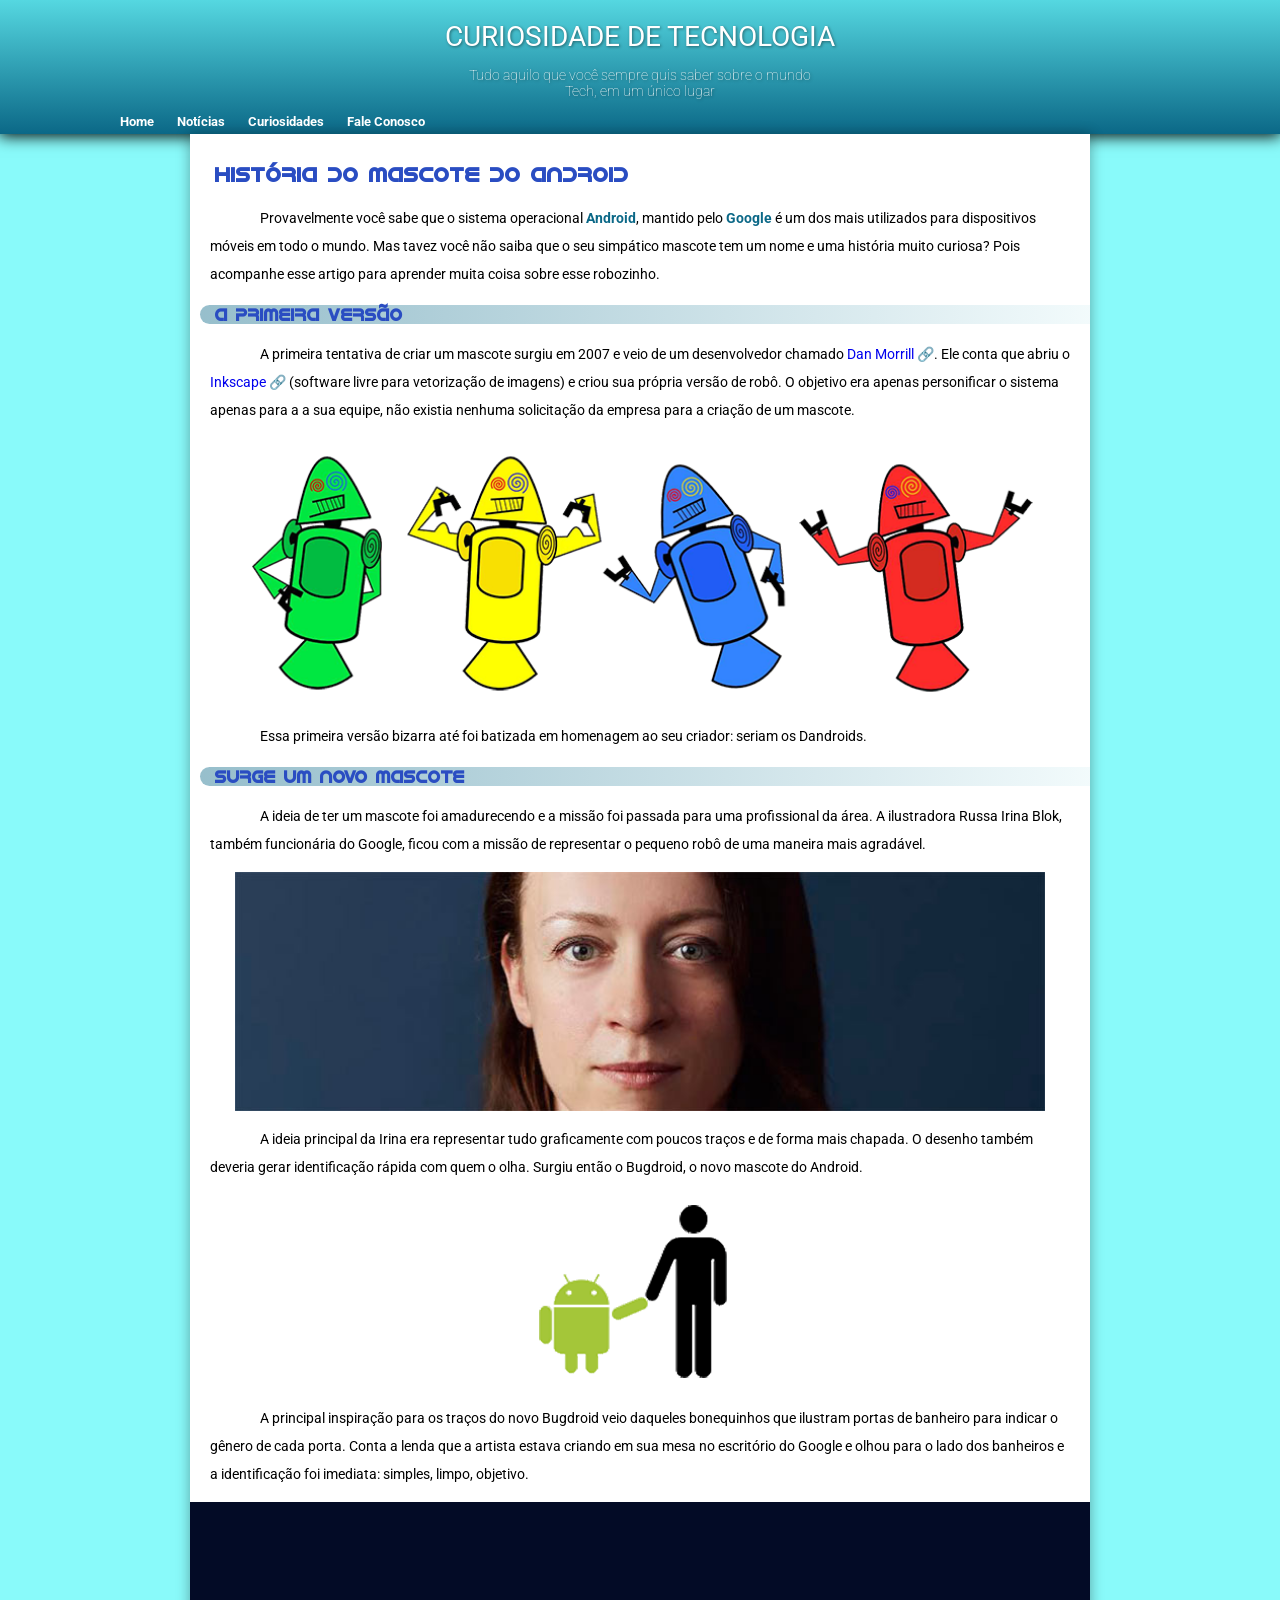
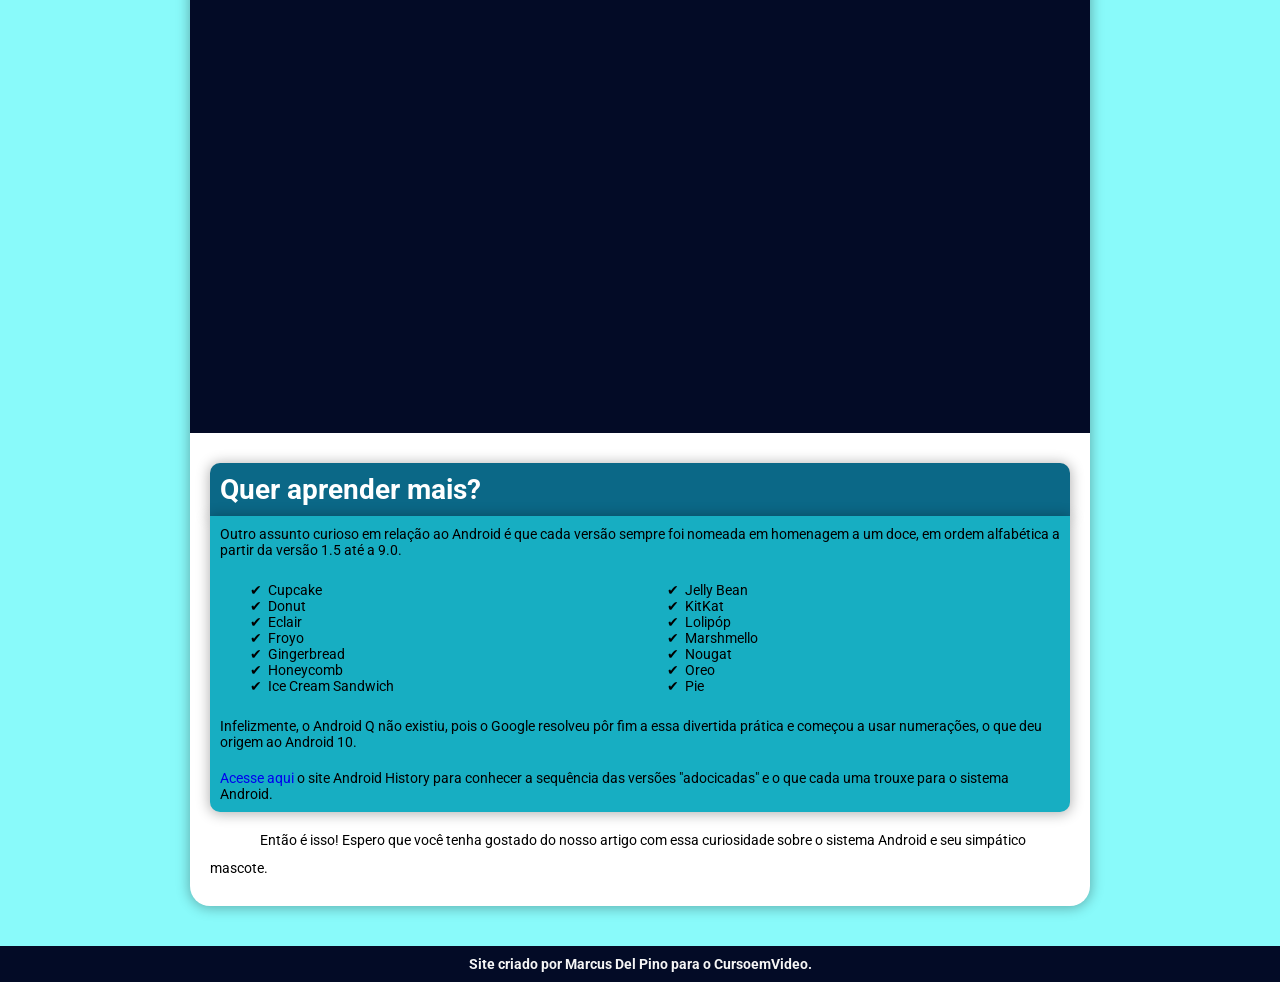
<file: index.html>
<!DOCTYPE html>
<html lang="pt-br">
<head>
    <meta charset="UTF-8">
    <meta http-equiv="X-UA-Compatible" content="IE=edge">
    <meta name="viewport" content="width=device-width, initial-scale=1.0">
    <title>TECNOsidades</title>
    <link rel="shortcut icon" href="imagens/favicon.ico" type="image/x-icon">
    <link rel="stylesheet" href="style.css">
</head>
<body>
    <header>
        <h1 id="titulo-principal">CURIOSIDADE DE TECNOLOGIA</h1>
        <p>Tudo aquilo que você sempre quis saber sobre o mundo <br>Tech, em um único lugar</p>
        <nav> <!--Guanabara colocou fora de HEADER-->
            <a href="#">Home</a>
            <a href="#">Notícias</a>
            <a href="#">Curiosidades</a>
            <a href="#">Fale Conosco</a>
        </nav>
    </header>
    <main>
        <section>
            <h2>História do Mascote do Android</h2>
            <p class="tab">Provavelmente você sabe que o sistema operacional <strong>Android</strong>, mantido pelo <strong>Google</strong> é um dos mais utilizados para dispositivos móveis em todo o mundo. Mas tavez você não saiba que o seu simpático mascote tem um nome e uma história muito curiosa? Pois acompanhe esse artigo para aprender muita coisa sobre esse robozinho.</p>
        </section>

        <section>
            <h3>A primeira versão</h3>
            <p class="tab">A primeira tentativa de criar um mascote surgiu em 2007 e veio de um desenvolvedor chamado <a class='externo' href="https://androidcommunity.com/dan-morrill-shows-us-the-android-mascot-that-almost-was-20130103/" target="_blank" rel="external">Dan Morrill</a>. Ele conta que abriu o <a class='externo' href="https://inkscape.org/pt-br/" target="_blank">Inkscape</a> (software livre para vetorização de imagens) e criou sua própria versão de robô. O objetivo era apenas personificar o sistema apenas para a a sua equipe, não existia nenhuma solicitação da empresa para a criação de um mascote.</p>
            <picture>
                <source media="(max-width: 1050px)" srcset="imagens/dan-droids-pq.png" type="image/png">
                <img src="imagens/dan-droids.png" alt="droids">
            </picture>
            <p class="tab">Essa primeira versão bizarra até foi batizada em homenagem ao seu criador: seriam os Dandroids.</p>
        </section>

        <section>
            <h3>Surge um novo mascote</h3>
            <p class="tab">A ideia de ter um mascote foi amadurecendo e a missão foi passada para uma profissional da área. A ilustradora Russa Irina Blok, também funcionária do Google, ficou com a missão de representar o pequeno robô de uma maneira mais agradável.</p>
            <picture>
                <source media="(max-width: 600px)" srcset="imagens/irina-blok-pq.jpg" type="image/jpg" alt="criadora dos droids">
                <img src="imagens/irina-blok.jpg" alt="Criador dos droids">
            </picture>
            <p class="tab">A ideia principal da Irina era representar tudo graficamente com poucos traços e de forma mais chapada. O desenho também deveria gerar identificação rápida com quem o olha. Surgiu então o Bugdroid, o novo mascote do Android.</p>
            <div><img src="imagens/bugdroid.png" alt=""></div>
            <p class="tab">A principal inspiração para os traços do novo Bugdroid veio daqueles bonequinhos que ilustram portas de banheiro para indicar o gênero de cada porta. Conta a lenda que a artista estava criando em sua mesa no escritório do Google e olhou para o lado dos banheiros e a identificação foi imediata: simples, limpo, objetivo.</p>
        </section>

        <section class="video">
            <iframe width="560" height="483" src="https://www.youtube.com/embed/wLCd-SvAAJ0" title="YouTube video player" frameborder="0" allow="accelerometer; autoplay; clipboard-write; encrypted-media; gyroscope; picture-in-picture" allowfullscreen></iframe>
        </section>

        <section>
            <aside id='partedecima'>
                <h4>Quer aprender mais? </h4>
            </aside>
            <aside>
                <p >Outro assunto curioso em relação ao Android é que cada versão sempre foi nomeada em homenagem a um doce, em ordem alfabética a partir da versão 1.5 até a 9.0.</p>
                <ul id="primeira-lista">
                    <li>Cupcake</li>
                    <li>Donut</li>
                    <li>Eclair</li>
                    <li>Froyo</li>
                    <li>Gingerbread</li>
                    <li>Honeycomb</li>
                    <li>Ice Cream Sandwich</li>
                    <li>Jelly Bean</li>
                    <li>KitKat</li>
                    <li>Lolipóp</li>
                    <li>Marshmello</li>
                    <li>Nougat</li>
                    <li>Oreo</li>
                    <li>Pie</li>
                </ul>
                <p>Infelizmente, o Android Q não existiu, pois o Google resolveu pôr fim a essa divertida prática e começou a usar numerações, o que deu origem ao Android 10.</p>
                <p ><a href="https://www.theverge.com/2011/12/7/2585779/android-10th-anniversary-google-history-pie-oreo-nougat-cupcake" target="_blank">Acesse aqui</a> o site Android History para conhecer a sequência das versões "adocicadas" e o que cada uma trouxe para o sistema Android.</p>
            </aside>
        </section>
        <section>
            <p>Então é isso! Espero que você tenha gostado do nosso artigo com essa curiosidade sobre o sistema Android e seu simpático mascote.</p>
        </section>
    </main>    
    <footer>
        <p>Site criado por Marcus Del Pino para o CursoemVideo.</p>
    </footer>
</body>
</html>
</file>
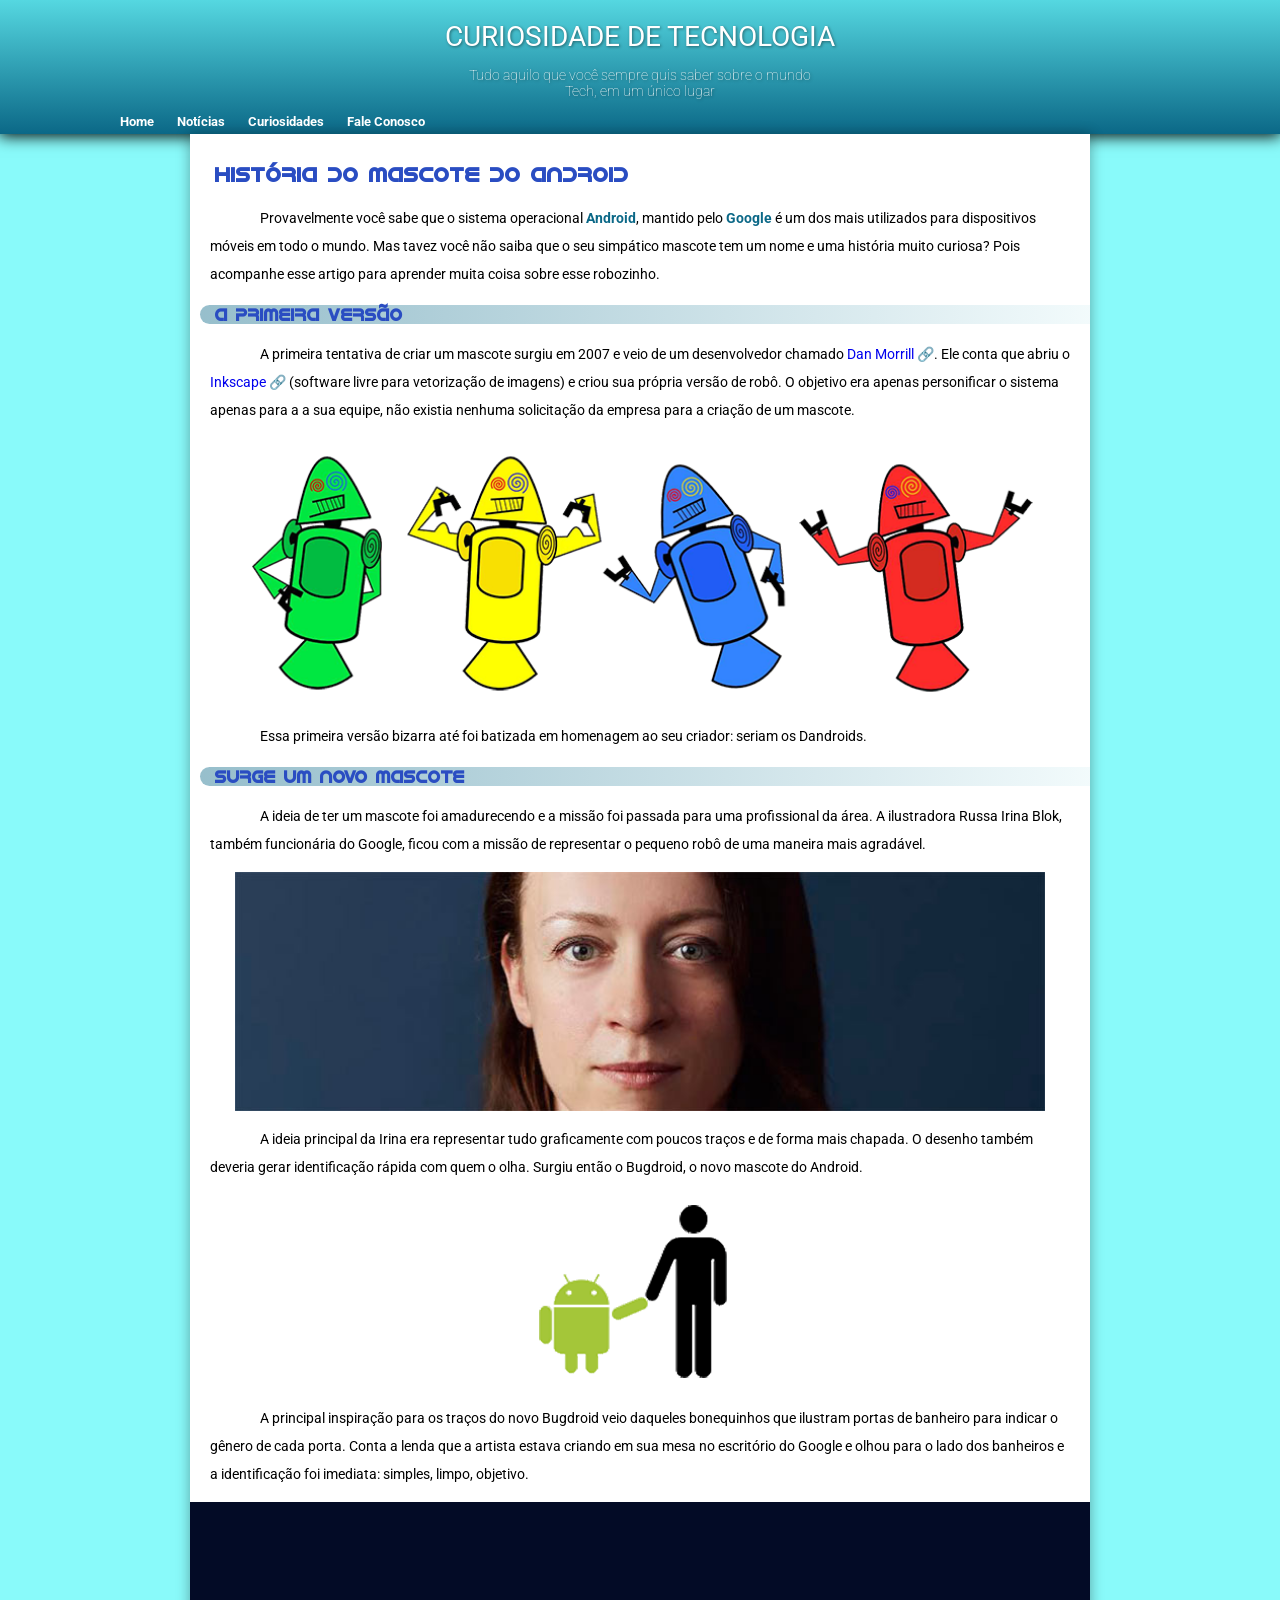
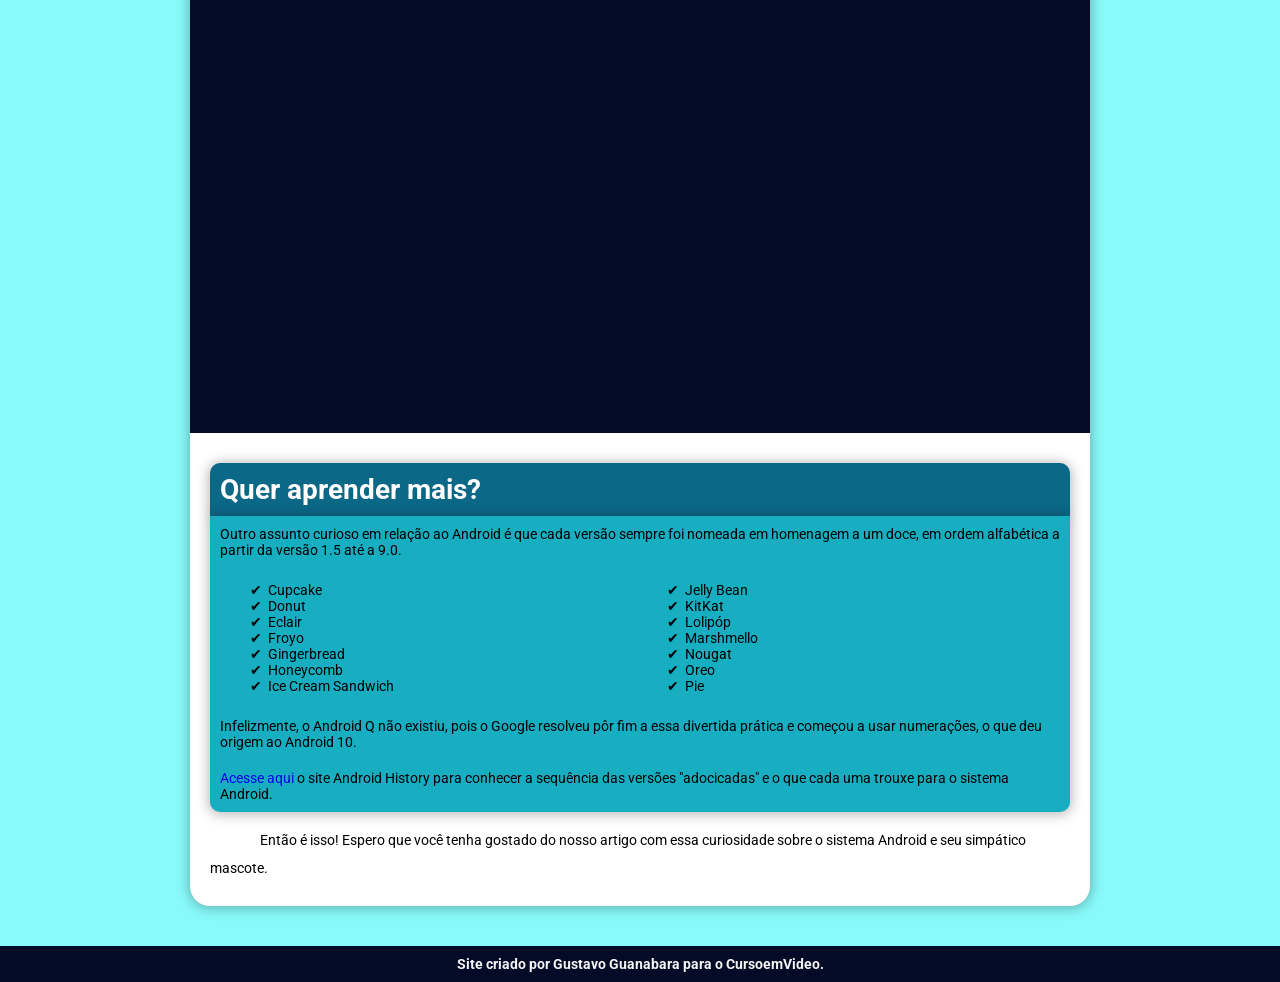
<file: index.html.html>
<!DOCTYPE html>
<html lang="pt-br">
<head>
    <meta charset="UTF-8">
    <meta http-equiv="X-UA-Compatible" content="IE=edge">
    <meta name="viewport" content="width=device-width, initial-scale=1.0">
    <title>TECNOsidades</title>
    <link rel="shortcut icon" href="imagens/favicon.ico" type="image/x-icon">
    <link rel="stylesheet" href="style.css">
</head>
<body>
    <header>
        <h1 id="titulo-principal">CURIOSIDADE DE TECNOLOGIA</h1>
        <p>Tudo aquilo que você sempre quis saber sobre o mundo <br>Tech, em um único lugar</p>
        <nav> <!--Guanabara colocou fora de HEADER-->
            <a href="#">Home</a>
            <a href="#">Notícias</a>
            <a href="#">Curiosidades</a>
            <a href="#">Fale Conosco</a>
        </nav>
    </header>
    <main>
        <section>
            <h2>História do Mascote do Android</h2>
            <p class="tab">Provavelmente você sabe que o sistema operacional <strong>Android</strong>, mantido pelo <strong>Google</strong> é um dos mais utilizados para dispositivos móveis em todo o mundo. Mas tavez você não saiba que o seu simpático mascote tem um nome e uma história muito curiosa? Pois acompanhe esse artigo para aprender muita coisa sobre esse robozinho.</p>
        </section>

        <section>
            <h3>A primeira versão</h3>
            <p class="tab">A primeira tentativa de criar um mascote surgiu em 2007 e veio de um desenvolvedor chamado <a class='externo' href="https://androidcommunity.com/dan-morrill-shows-us-the-android-mascot-that-almost-was-20130103/" target="_blank" rel="external">Dan Morrill</a>. Ele conta que abriu o <a class='externo' href="https://inkscape.org/pt-br/" target="_blank">Inkscape</a> (software livre para vetorização de imagens) e criou sua própria versão de robô. O objetivo era apenas personificar o sistema apenas para a a sua equipe, não existia nenhuma solicitação da empresa para a criação de um mascote.</p>
            <picture>
                <source media="(max-width: 1050px)" srcset="imagens/dan-droids-pq.png" type="image/png">
                <img src="imagens/dan-droids.png" alt="droids">
            </picture>
            <p class="tab">Essa primeira versão bizarra até foi batizada em homenagem ao seu criador: seriam os Dandroids.</p>
        </section>

        <section>
            <h3>Surge um novo mascote</h3>
            <p class="tab">A ideia de ter um mascote foi amadurecendo e a missão foi passada para uma profissional da área. A ilustradora Russa Irina Blok, também funcionária do Google, ficou com a missão de representar o pequeno robô de uma maneira mais agradável.</p>
            <picture>
                <source media="(max-width: 600px)" srcset="imagens/irina-blok-pq.jpg" type="image/jpg" alt="criadora dos droids">
                <img src="imagens/irina-blok.jpg" alt="Criador dos droids">
            </picture>
            <p class="tab">A ideia principal da Irina era representar tudo graficamente com poucos traços e de forma mais chapada. O desenho também deveria gerar identificação rápida com quem o olha. Surgiu então o Bugdroid, o novo mascote do Android.</p>
            <div><img src="imagens/bugdroid.png" alt=""></div>
            <p class="tab">A principal inspiração para os traços do novo Bugdroid veio daqueles bonequinhos que ilustram portas de banheiro para indicar o gênero de cada porta. Conta a lenda que a artista estava criando em sua mesa no escritório do Google e olhou para o lado dos banheiros e a identificação foi imediata: simples, limpo, objetivo.</p>
        </section>

        <section class="video">
            <iframe width="560" height="483" src="https://www.youtube.com/embed/wLCd-SvAAJ0" title="YouTube video player" frameborder="0" allow="accelerometer; autoplay; clipboard-write; encrypted-media; gyroscope; picture-in-picture" allowfullscreen></iframe>
        </section>

        <section>
            <aside id='partedecima'>
                <h4>Quer aprender mais? </h4>
            </aside>
            <aside>
                <p >Outro assunto curioso em relação ao Android é que cada versão sempre foi nomeada em homenagem a um doce, em ordem alfabética a partir da versão 1.5 até a 9.0.</p>
                <ul id="primeira-lista">
                    <li>Cupcake</li>
                    <li>Donut</li>
                    <li>Eclair</li>
                    <li>Froyo</li>
                    <li>Gingerbread</li>
                    <li>Honeycomb</li>
                    <li>Ice Cream Sandwich</li>
                    <li>Jelly Bean</li>
                    <li>KitKat</li>
                    <li>Lolipóp</li>
                    <li>Marshmello</li>
                    <li>Nougat</li>
                    <li>Oreo</li>
                    <li>Pie</li>
                </ul>
                <p>Infelizmente, o Android Q não existiu, pois o Google resolveu pôr fim a essa divertida prática e começou a usar numerações, o que deu origem ao Android 10.</p>
                <p ><a href="https://www.theverge.com/2011/12/7/2585779/android-10th-anniversary-google-history-pie-oreo-nougat-cupcake" target="_blank">Acesse aqui</a> o site Android History para conhecer a sequência das versões "adocicadas" e o que cada uma trouxe para o sistema Android.</p>
            </aside>
        </section>
        <section>
            <p>Então é isso! Espero que você tenha gostado do nosso artigo com essa curiosidade sobre o sistema Android e seu simpático mascote.</p>
        </section>
    </main>    
    <footer>
        <p>Site criado por Gustavo Guanabara para o CursoemVideo.</p>
    </footer>
</body>
</html>
</file>
<file: style.css>
@charset 'UTF-8';
@import url('https://fonts.googleapis.com/css2?family=Roboto:ital,wght@0,100;0,300;0,400;0,500;0,700;0,900;1,100;1,300;1,400;1,500;1,700;1,900&display=swap');

@font-face {
    font-family: 'Android';
    src: url('fontes/idroid.otf') format('opentype');
    font-style: normal;
    font-weight: normal;
}
:root {
    --cor01:#89FAFA;
    --cor02:#0B6887;
    --cor03:#17aec2;

}
body {
    background-color:#89FAFA;
    margin: 0px;
    font-family: Roboto, sans-serif;
    font-size: 14px;
}
a.externo::after {
    content: '\00A0\1F517';
}
header {
    background-image: linear-gradient(to top, #0B6887, #17aec274);
    box-shadow: 0px 1px 15px 1px;
    padding-bottom: 5px;
}
h1#titulo-principal {
    font: normal 400 2em Roboto, sans-serif;
    text-align: center;
    color: white;
    margin: 0px;
    padding: 20px 0px 0px 0px;
    text-shadow: 1px 1px 3px rgba(0, 0, 0, 0.446);
}
header > p {
    text-align: center;
    font: normal 100 1em Roboto;
    color: white;
    text-shadow: 1px 1px 3px rgba(0, 0, 0, 0.446);
}
nav {
    margin-left: 110px;
    margin-bottom: 0px;
}
nav > a {
    text-decoration: none;
    font-weight: bold;
    font-family: Roboto;
    font-size: 0.9em;
    padding: 5px 10px;
    color: white;
    transition-duration: 0.5s;
}
nav > a:hover {
    color: violet;
    background-color: var(--cor01);
    box-shadow: 0px 1px 3px 1px rgba(0, 0, 0, 0.300);
    border-radius: 5px;
}
nav > a:active {
    color:yellowgreen;
}
main {
    background-color: white;
    min-width: 280px;
    max-width: 900px;
    margin: auto;
    padding: 10px 0px;
    box-shadow: 0px 1px 13px 1px rgba(0, 0, 0, 0.300);
    border-radius: 0px 0px 20px 20px;
}
p > a {
    text-decoration: none;
}
strong {
    color: var(--cor02);
}
h2 {
    font-family: 'Android';
    font-size: 1.5em;
    color: #2a4dc2;
    margin-left: 25px;
}
h3 {
    font-family: 'Android';
    font-size: 1.2em;
    color: #2a4dc2;
    margin-left: 10px;
    padding-left: 15px;
    background-image: linear-gradient(to right,#0b68876d, #17aec20e);
    border-radius: 10px 0px 0px 10px;
}
section > p {
    text-indent: 50px;
    padding-left: 20px;
    padding-right: 20px;
    line-height: 2em;
}
picture > img {
    width: 90%;
}
img {
    display: block;
    margin: auto;
}
section.video {
    background-color: #030B26;
    display: block;
    padding-bottom: 59%;
    position: relative;
}
section.video > iframe {
    position: absolute;
    width: 90%;
    height: 90%;
    top: 5%;
    left: 5%;
}
aside#partedecima {
    padding: 0px 10px;
    margin: 30px 20px 0px 20px;
    background-color: #0B6887;
    border-radius: 10px 10px 0px 0px;
}
aside#partedecima > h4 {
    color: white;
    font-size: 2em;
    padding: 10px 0px;
}
h4 {
    margin: 0px;
}
aside {
    margin: 0px 20px;
    background-color: #17aec2;
    border-radius: 0px 0px 10px 10px;
    box-shadow: 0px 1px 13px 1px rgba(0, 0, 0, 0.300);
    
}
aside > p {
    margin: 0px;
    padding: 10px 10px;
}
ul {
    list-style-type: '\2714\00A0\00A0';
    columns: 2;
    list-style-position: inside;
}
footer {
    padding: 10px;
    margin: 40px 0px 0px 0px;
    background-color: #030B26;
    text-align: center;
}
footer > p {
    font-weight: bolder;
    color: whitesmoke;
    margin: 0px;
}
</file>
